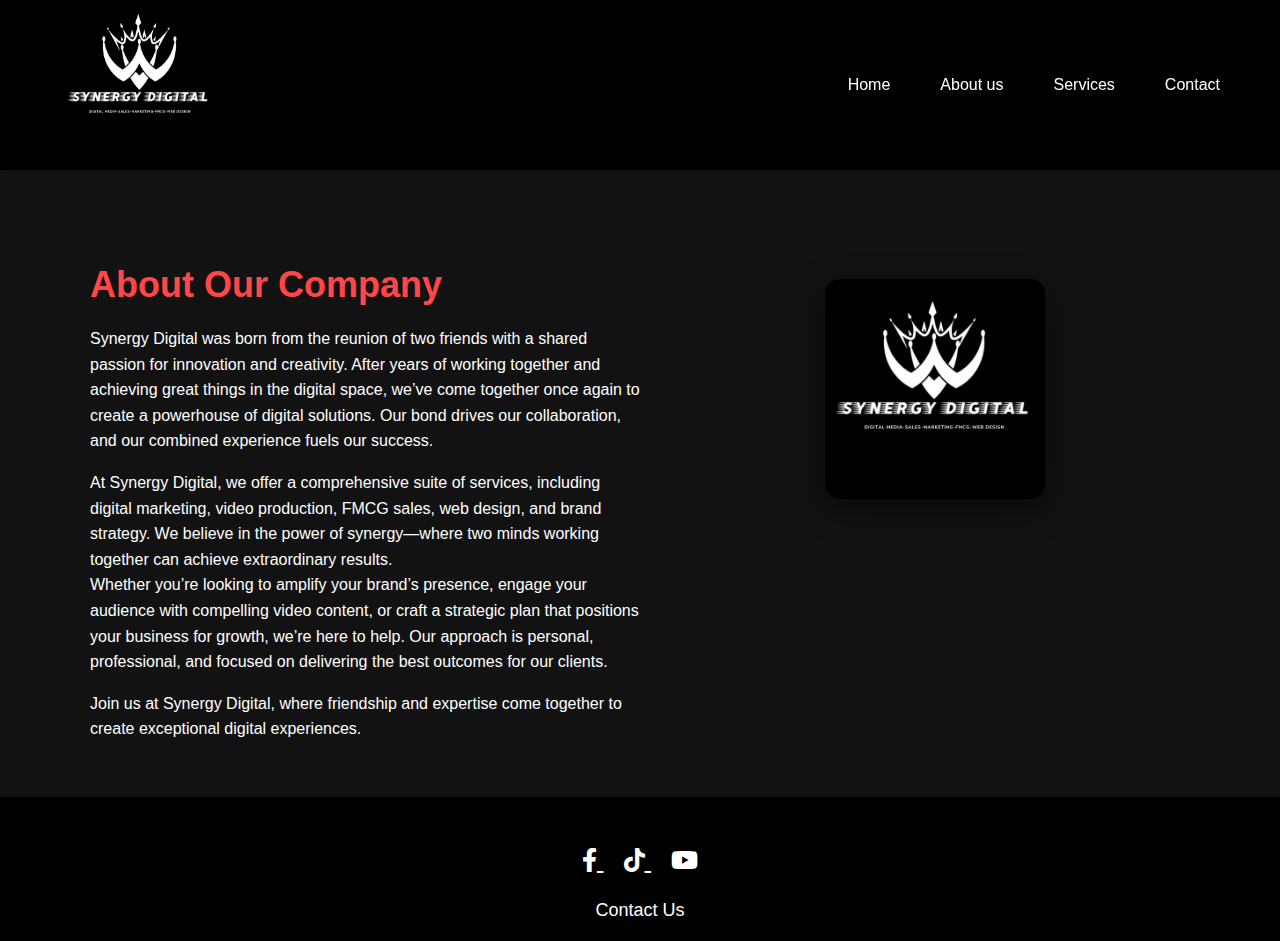
<file: Aboutus.html>
<!DOCTYPE html>
<html lang="en">
  <head>
    <meta charset="UTF-8" />
    <meta name="viewport" content="width=device-width, initial-scale=1.0" />
    <link rel="stylesheet" href="./styles.css" />
    <link
      rel="stylesheet"
      href="https://cdnjs.cloudflare.com/ajax/libs/font-awesome/6.0.0-beta3/css/all.min.css"
    />
    <title>synergy Digital</title>
  </head>
  <body>
    <!-- Navbar -->
    <header>
      <nav class="navbar">
        <div class="navbar-container">
          <a href="#" class="navbar-logo">
            <img src="./files/Logo.jpg" width="160px" height="170px" />
          </a>
          <ul class="navbar-menu" id="navbarMenu">
            <li><a href="./index.html" class="navbar-link">Home</a></li>
            <li><a href="./Aboutus.html" class="navbar-link">About us</a></li>
            <li><a href="#services" class="navbar-link">Services</a></li>
            <li><a href="./Contactus.html" class="navbar-link">Contact</a></li>
          </ul>
          <div class="navbar-toggle" id="navbarToggle">
            <span class="navbar-toggle-bar"></span>
            <span class="navbar-toggle-bar"></span>
            <span class="navbar-toggle-bar"></span>
          </div>
        </div>
      </nav>
    </header>

    <div class="container">
      <section class="about-us">
        <div class="content">
          <h1>About Our Company</h1>
          <p>
            Synergy Digital was born from the reunion of two friends with a
            shared passion for innovation and creativity. After years of working
            together and achieving great things in the digital space, we’ve come
            together once again to create a powerhouse of digital solutions. Our
            bond drives our collaboration, and our combined experience fuels our
            success.
          </p>

          <p>
            At Synergy Digital, we offer a comprehensive suite of services,
            including digital marketing, video production, FMCG sales, web
            design, and brand strategy. We believe in the power of synergy—where
            two minds working together can achieve extraordinary results. <br />
            Whether you’re looking to amplify your brand’s presence, engage your
            audience with compelling video content, or craft a strategic plan
            that positions your business for growth, we’re here to help. Our
            approach is personal, professional, and focused on delivering the
            best outcomes for our clients.
          </p>
          <p>
            Join us at Synergy Digital, where friendship and expertise come
            together to create exceptional digital experiences.
          </p>
        </div>
        <div class="image-container">
          <img
            src="./files/Logo.jpg"
            alt="Company Image"
            class="animated-image"
          />
        </div>
      </section>
    </div>

    <!--Footer-->
    <footer class="footer">
      <div class="footer-content">
        <div class="social-icons">
          <a href="https://facebook.com" target="_blank" class="social-icon">
            <i class="fab fa-facebook-f"></i>
          </a>
          <a href="https://www.tiktok.com" target="_blank" class="social-icon">
            <i class="fab fa-tiktok"></i>
          </a>
          <a href="https://youtube.com" target="_blank" class="social-icon">
            <i class="fab fa-youtube"></i>
          </a>
        </div>
        <div class="footer-links">
          <a href="./Contactus.html" class="contact-link">Contact Us</a>
        </div>
      </div>
    </footer>

    <script src="./index.js"></script>
  </body>
</html>
</file>
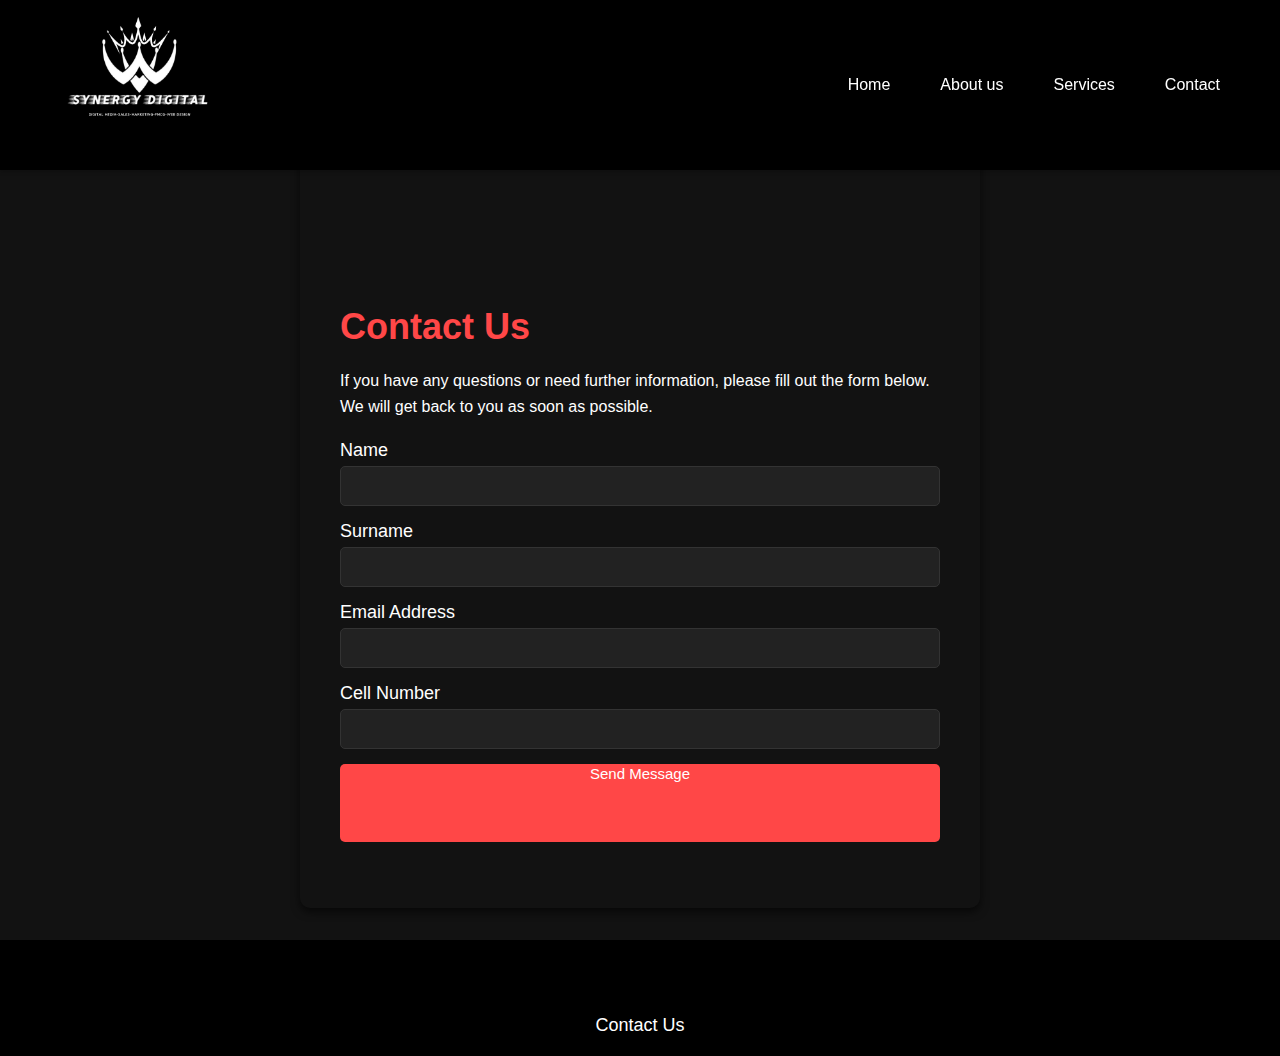
<file: Contactus.html>
<html lang="en">
  <head>
    <meta charset="UTF-8" />
    <meta name="viewport" content="width=device-width, initial-scale=1.0" />
    <title>Contact Us - Your Company</title>
    <link rel="stylesheet" href="./styles.css" />
  </head>
  <body>
    <!-- Navbar -->
    <header>
      <nav class="navbar">
        <div class="navbar-container">
          <a href="#" class="navbar-logo">
            <img src="./files/Logo.jpg" width="160px" height="170px" />
          </a>
          <ul class="navbar-menu" id="navbarMenu">
            <li><a href="./index.html" class="navbar-link">Home</a></li>
            <li><a href="./Aboutus.html" class="navbar-link">About us</a></li>
            <li><a href="#services" class="navbar-link">Services</a></li>
            <li><a href="./Contactus.html" class="navbar-link">Contact</a></li>
          </ul>
          <div class="navbar-toggle" id="navbarToggle">
            <span class="navbar-toggle-bar"></span>
            <span class="navbar-toggle-bar"></span>
            <span class="navbar-toggle-bar"></span>
          </div>
        </div>
      </nav>
    </header>

    <div class="container">
      <section class="contact-us">
        <div class="content">
          <h1>Contact Us</h1>
          <p>
            If you have any questions or need further information, please fill
            out the form below. We will get back to you as soon as possible.
          </p>
          <form action="#" method="post" class="contact-form">
            <div class="form-group">
              <label for="name">Name</label>
              <input type="text" id="name" name="name" required />
            </div>
            <div class="form-group">
              <label for="surname">Surname</label>
              <input type="text" id="surname" name="surname" required />
            </div>
            <div class="form-group">
              <label for="email">Email Address</label>
              <input type="email" id="email" name="email" required />
            </div>
            <div class="form-group">
              <label for="cellnumber">Cell Number</label>
              <input type="tel" id="cellnumber" name="cellnumber" required />
            </div>
            <button type="submit" class="submit-button">Send Message</button>
          </form>
        </div>
      </section>
    </div>

    <footer class="footer">
      <div class="footer-content">
        <div class="social-icons">
          <a href="https://facebook.com" target="_blank" class="social-icon">
            <i class="fab fa-facebook-f"></i>
          </a>
          <a href="https://www.tiktok.com" target="_blank" class="social-icon">
            <i class="fab fa-tiktok"></i>
          </a>
          <a href="https://youtube.com" target="_blank" class="social-icon">
            <i class="fab fa-youtube"></i>
          </a>
        </div>
        <div class="footer-links">
          <a href="./Contactus.html" class="contact-link">Contact Us</a>
        </div>
      </div>
    </footer>

    <script src="./index.js"></script>
  </body>
</html>
</file>
<file: styles.css>
body,
html {
  margin: 0;
  padding: 0;
  min-height: 100%;

  font-family: Arial, sans-serif;
}

.navbar {
  position: fixed;
  top: 0;
  width: 100%;
  height: 150px;
  background-color: black; /* Semi-transparent background */
  padding: 10px 20px;
  display: flex;
  justify-content: center;
  z-index: 5; /* Ensure it stays above the content */
  box-shadow: 0 2px 4px rgba(0, 0, 0, 0.2); /* Optional: adds shadow for better separation */
}

.navbar-container {
  display: flex;
  align-items: center;
  max-width: 1200px;
  width: 100%;

  justify-content: space-between;
}

.navbar-logo {
  font-size: 1.5em;
  color: white;
  text-decoration: none;
}
.navbar-logo img:hover {
  transform: scale(1.05); /* Slightly enlarge the logo on hover */
  box-shadow: 0 4px 8px rgba(255, 140, 0, 0.6); /* Optional: Add a subtle shadow */
}

.navbar-menu {
  list-style: none;
  margin: 0;
  padding: 0;
  display: flex;
  gap: 50px;
  padding-right: 40px;
}

.navbar-link {
  color: white;
  text-decoration: none;
  position: relative;
  padding: 5px 0;
  font-size: 1em;
}

.navbar-link::after {
  content: "";
  position: absolute;
  left: 0;
  bottom: -5px;
  width: 100%;
  height: 2px;
  background: #ff8c00; /* Underline color */
  transform: scaleX(0);
  transition: transform 0.3s ease-in-out, box-shadow 0.3s ease-in-out;
  box-shadow: 0 2px 10px rgba(255, 140, 0, 0.6); /* Glow effect */
}

.navbar-link:hover::after {
  transform: scaleX(1);
}

/* Hamburger Menu Styles */
.navbar-toggle {
  display: none;
  flex-direction: column;
  cursor: pointer;
}

.navbar-toggle-bar {
  background-color: white;
  height: 3px;
  width: 25px;
  margin: 3px 0;
  transition: 0.3s;
}

/* Show the hamburger menu on smaller screens */
@media (max-width: 768px) {
  .navbar-menu {
    display: none;
    flex-direction: column;
    width: 100%;
    background-color: rgba(0, 0, 0, 0.8);
    position: absolute;
    top: 60px; /* Adjust if needed */
    right: 0;
    padding: 10px;
    text-align: center;
  }

  .navbar-menu.active {
    display: flex;
  }

  .navbar-link {
    font-size: 1.2em;
    padding: 10px;
  }

  .navbar-toggle {
    display: flex;
    padding-right: 40px;

    z-index: 100;
  }

  .navbar-menu a {
    padding: 15px;
  }
}

main {
  margin-top: 150px;
}

/* Section 1: Background Video */
.hero-section {
  width: 100%;
  height: 100%; /* Full height for the video */
  overflow: hidden;
}

.background-video {
  position: relative;
  top: 0;
  left: 0;
  width: 100%;
  height: 40%;
  object-fit: cover;
  z-index: 1;
}

.overlay-content {
  position: relative;
  z-index: 2;
  color: #fff;
  text-align: center;
  padding-top: 20%;
  padding-bottom: 0;
  background: rgba(0, 0, 0, 0.4);
}

/* Section 3: Additional Content */
.text-section {
  background-color: white;
  text-align: center;
  margin-top: 0;
  margin-bottom: 100px;
}

.text-section h2 {
  margin-bottom: 20px;
}

.text-section p {
  line-height: 1.6;
  margin-bottom: 40px;
}

/* Responsive Styles */
@media (max-width: 768px) {
  .overlay-content {
    padding-top: 40%;
  }

  .text-section,
  .additional-section {
    padding: 30px 15px;
    background-color: white;
  }

  .text-section h2,
  .additional-section h2 {
    font-size: 24px;
  }

  .text-section p,
  .additional-section p {
    font-size: 16px;
  }
}

/* Footer Styles */
.footer {
  background-color: black; /* Dark red background */
  padding-top: 50px;
  color: #fff;
  text-align: center;
  position: relative;
  padding-bottom: 20px;
}

.footer-content {
  display: flex;
  flex-direction: column;
  align-items: center;
  justify-content: center;
}

.social-icons {
  margin-bottom: 15px;
}

.social-icon {
  color: #fff;
  font-size: 24px;
  margin: 0 10px;
  transition: color 0.3s ease, transform 0.3s ease;
}

.social-icon:hover {
  color: #ff4747; /* Lighter red color on hover */
  transform: scale(1.2);
}

.footer-links {
  margin-top: 10px;
}

.contact-link {
  color: #fff;
  text-decoration: none;
  font-size: 18px;
  position: relative;
  padding-bottom: 5px;
}

.contact-link::after {
  content: "";
  position: absolute;
  width: 100%;
  height: 2px;
  background-color: #ff4747; /* Red underline */
  left: 0;
  bottom: 0;
  transform: scaleX(0);
  transform-origin: bottom right;
  transition: transform 0.3s ease;
}

.contact-link:hover::after {
  transform: scaleX(1);
  transform-origin: bottom left;
}

.container {
  max-width: auto;
  padding: 20px;
  margin: 0;
  padding: 0;
  font-family: Arial, sans-serif;
  background-color: #121212; /* Dark background */
  color: #fff;
  display: flex;
  justify-content: center;
  align-items: center;
  height: 100%;
  margin-top: 20px;
  
  padding-bottom: 20px;
}

.about-us {
  display: flex;
  flex-wrap: wrap;
  justify-content: space-between;
  align-items: center;
}

.content {
  flex: 1;
  padding: 20px;
  max-width: 600px;
  margin-top: 200px;
}

.content h1 {
  font-size: 36px;
  margin-bottom: 20px;
  color: #ff4747; /* Accent color */
}

.content p {
  line-height: 1.6;
  margin-bottom: 15px;
}

.image-container {
  flex: 1;
  display: flex;
  justify-content: center;
  align-items: center;
  max-width: 600px;
  position: relative;
}

.animated-image {
  width: 40%;
  height: auto;
  border-radius: 15px;
  box-shadow: 0 10px 30px rgba(0, 0, 0, 0.5);
  transition: transform 0.3s ease-in-out, box-shadow 0.3s ease-in-out;
  margin-bottom: 20px;
}

/* Hover effect */
.image-container:hover .animated-image {
  transform: scale(1.05) rotate(3deg);
  box-shadow: 0 15px 45px rgba(0, 0, 0, 0.7);
}

/* Responsive Design */
@media (max-width: 768px) {
  .about-us {
    flex-direction: column;
  }

  .content,
  .image-container {
    max-width: 100%;
    text-align: center;
  }
}

.contact-us {
  background-color: #121212; /* Dark background */
  color: #fff;
  padding: 30px 20px;
  border-radius: 10px;
  box-shadow: 0 4px 8px rgba(0, 0, 0, 0.6);
}

.contact-us h1 {
  font-size: 36px;
  margin-bottom: 20px;
  color: #ff4747; /* Accent color */
}

.contact-us p {
  margin-bottom: 20px;
}

.contact-form {
  display: flex;
  flex-direction: column;
}

.form-group {
  margin-bottom: 15px;
}

.form-group label {
  display: block;
  margin-bottom: 5px;
  font-size: 18px;
}

.form-group input {
  width: 100%;
  padding: 10px;
  border: 1px solid #333;
  border-radius: 5px;
  background-color: #222;
  color: #fff;
  font-size: 16px;
  transition: border-color 0.3s ease, box-shadow 0.3s ease;
}

.form-group input:focus {
  border-color: #ff4747;
  box-shadow: 0 0 5px rgba(255, 71, 71, 0.5);
  outline: none;
}

.submit-button {

  background-color: #ff4747;
  border: none;
  border-radius: 5px;
  color: #fff;
  font-size: 15px;
  cursor: pointer;
  transition: background-color 0.3s ease, transform 0.3s ease;
  padding-bottom: 60px;
}

.submit-button:hover {
  background-color: #e04343;
  transform: scale(1.05);
}

/* Responsive Design */
@media (max-width: 768px) {
  .contact-us {
    padding: 30px 15px;
  }

  .contact-us h1 {
    font-size: 28px;
  }

  .contact-form {
    margin-top: 20px;
  }

  .form-group label {
    font-size: 16px;
  }

  .form-group input {
    font-size: 14px;
  }

  .submit-button {
    font-size: 16px;
    padding: 12px 15px;
  }
}

@media (max-width: 480px) {
  .contact-us {
    padding: 20px 10px;
  }

  .contact-us h1 {
    font-size: 24px;
  }

  .form-group label {
    font-size: 14px;
  }

  .form-group input {
    font-size: 12px;
  }

  .submit-button {
    font-size: 14px;
    padding: 10px 12px;
  }
}
</file>
